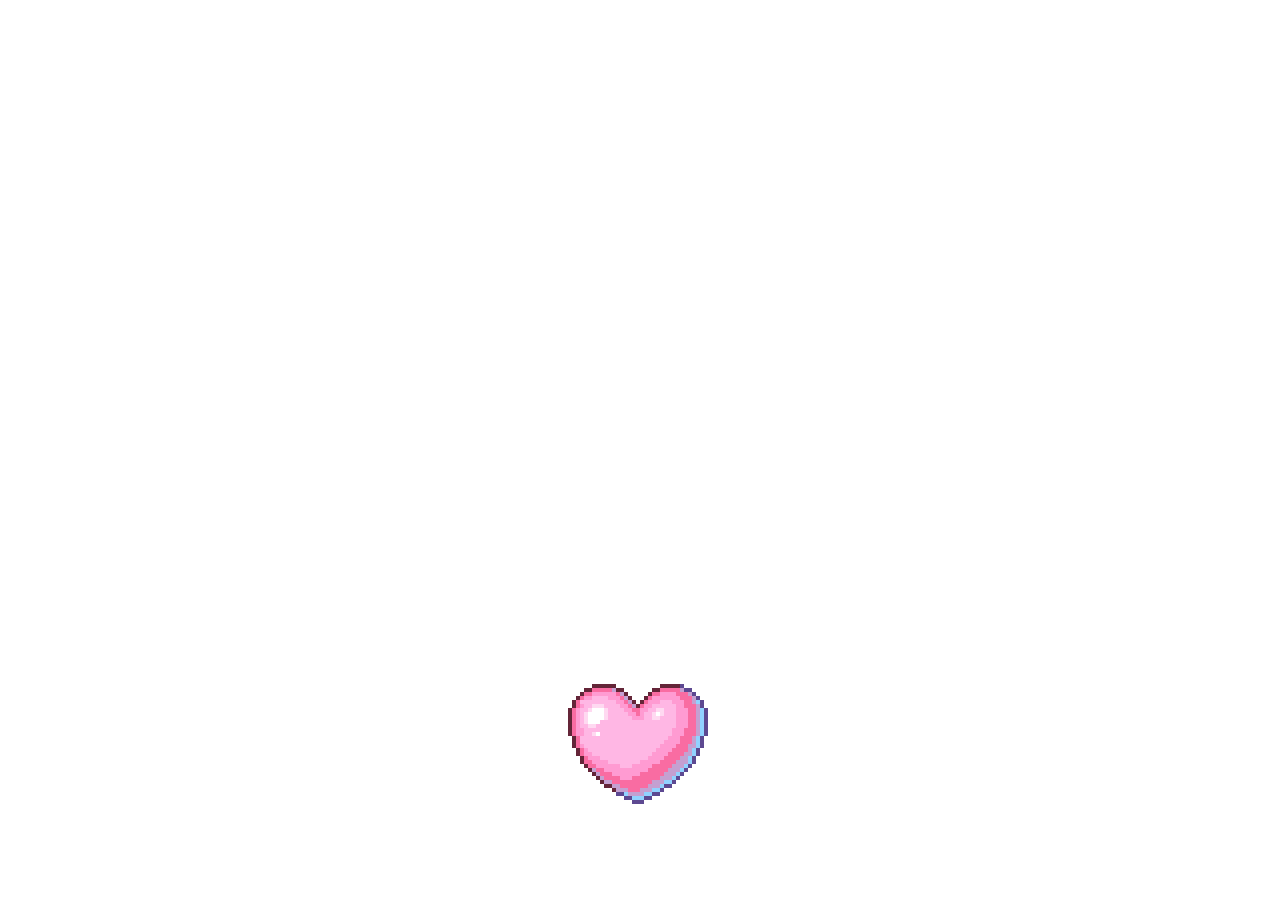
<file: index.html>
<!DOCTYPE html>
<html lang="en">
<head>
    <meta charset="UTF-8">
    <meta name="viewport" content="width=device-width, initial-scale=1.0">
    <meta http-equiv="X-UA-Compatible" content="ie=edge">
    <link rel="stylesheet" type="text/css" href="content/main.css">
    <link rel="stylesheet" href="https://stackpath.bootstrapcdn.com/bootstrap/4.3.1/css/bootstrap.min.css" integrity="sha384-ggOyR0iXCbMQv3Xipma34MD+dH/1fQ784/j6cY/iJTQUOhcWr7x9JvoRxT2MZw1T" crossorigin="anonymous">
    <title>İyi ki Doğrun Sevgilim</title>
</head>
<body>
    <div id="heart1" class="container-fluid text-center">
        <div class="col">
            <a href="1.html"><img src="content/h.gif"></a>
        </div>
    </div>


    <script src="https://code.jquery.com/jquery-3.3.1.slim.min.js" integrity="sha384-q8i/X+965DzO0rT7abK41JStQIAqVgRVzpbzo5smXKp4YfRvH+8abtTE1Pi6jizo" crossorigin="anonymous"></script>
    <script src="https://cdnjs.cloudflare.com/ajax/libs/popper.js/1.14.7/umd/popper.min.js" integrity="sha384-UO2eT0CpHqdSJQ6hJty5KVphtPhzWj9WO1clHTMGa3JDZwrnQq4sF86dIHNDz0W1" crossorigin="anonymous"></script>
    <script src="https://stackpath.bootstrapcdn.com/bootstrap/4.3.1/js/bootstrap.min.js" integrity="sha384-JjSmVgyd0p3pXB1rRibZUAYoIIy6OrQ6VrjIEaFf/nJGzIxFDsf4x0xIM+B07jRM" crossorigin="anonymous"></script>
</body>
</html>
</file>
<file: content/main.css>
*{
    margin: 0;
    padding: 0;
    border: 0;
}

#heart{
 margin-top: 30%;
}
#heart1{
    margin-top: 50%;
   }
   
#textK{
    font-family: 'Caveat', cursive;
    
    margin-top: 45px;
}

#textP{
    font-family: 'Caveat', cursive;
    font-size: 24px;
}

.firework{
    position: absolute;
    bottom: 0;
    left: 30%;
}
</file>
